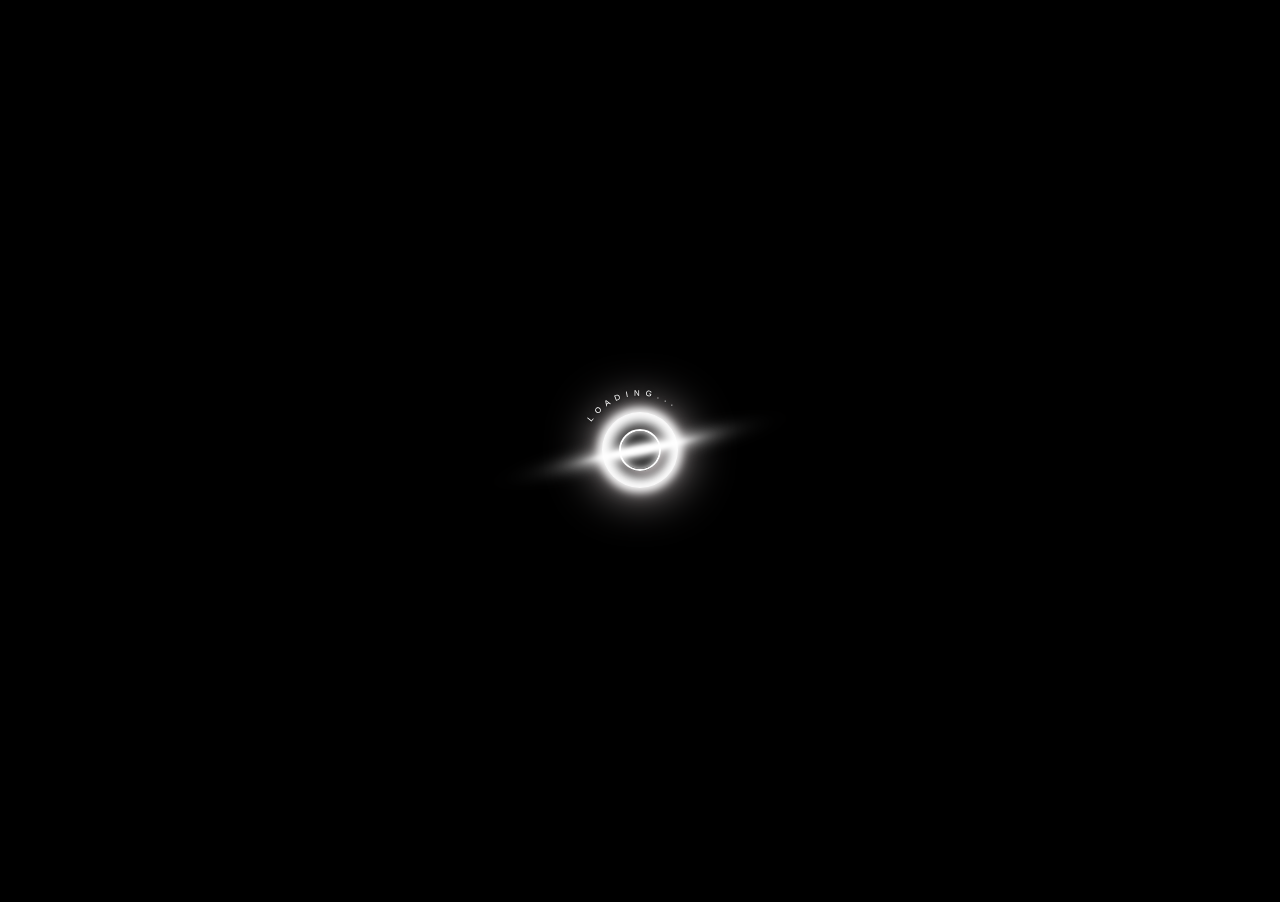
<file: index.html>
<!DOCTYPE html>
<html lang="en">

    <head>
        <meta charset="UTF-8">
        <meta http-equiv="X-UA-Compatible" content="IE=edge">
        <meta name="viewport" content="width=device-width, initial-scale=1.0">
        <meta name="theme-color" content="#000">
        <meta name="description" content="Rupendra Singh Rajawat | QR CODE GENERATOR" />
        <meta name="keywords" content="Rupendra Singh Rajawat, QR GENERATOR" />
        <meta name="author" content="Rupendra Singh Rajawat" />
    
        <meta property="og:title" content="" />
        <meta property="og:image" content="" />
        <meta property="og:url" content="" />
        <meta property="og:site_name" content="" />
        <meta property="og:description" content="" />
        <meta name="twitter:title" content="" />
        <meta name="twitter:image" content="" />
        <meta name="twitter:url" content="" />
        <meta name="twitter:card" content="" />
    
        <title>QR GENERATOR</title>
        <link rel="icon" type="image/x-icon" href="src/images/favicon.png">
        <!-- aos cdn -->
        <link rel="stylesheet" href="https://unpkg.com/aos@next/dist/aos.css" />
        <!-- stylesheet -->
        <link rel="stylesheet" href="index.css">
        <!-- fontawesome -->
        <link rel="stylesheet" href="https://use.fontawesome.com/releases/v5.15.4/css/all.css"
          integrity="sha384-DyZ88mC6Up2uqS4h/KRgHuoeGwBcD4Ng9SiP4dIRy0EXTlnuz47vAwmeGwVChigm" crossorigin="anonymous" />
      
        <link rel="stylesheet" href="https://fonts.googleapis.com/css2?family=Passions+Conflict&family=Orbitron&family=Fira+Code&family=Orbitron">
        <!-- google icons -->
        <link rel="stylesheet" href="https://fonts.googleapis.com/css2?family=Material+Symbols+Outlined:opsz,wght,FILL,GRAD@48,400,0,0" />
      
      </head>
<body>
 
        <div id="preloader">
            <div class="loader">
                <div class="blackhole">
                  <div class="blackhole-circle"></div>
                  <div class="blackhole-disc"></div>
                </div>
              
                <div class="curve">
                  <svg viewBox="0 0 500 500">
                    <path id="loading" d="M73.2,148.6c4-6.1,65.5-96.8,178.6-95.6c111.3,1.2,170.8,90.3,175.1,97"></path>
                    <text width="500">
                      <textPath xlink:href="#loading">
                        loading...
                      </textPath>
                    </text>
                  </svg>
                </div>
              </div>
        </div>
        <div class="BigdaddyContainer">
          <div class="bg" id="bg"></div>
          <div class="mainContainer">
            <div class="logoContainer">
                <img src="src/images/logo.png" alt="">
            </div>
            <div class="buttonContainer">
                <a href="home/home.html"><button>
                    <svg xmlns="http://www.w3.org/2000/svg" viewBox="0 0 24 24" width="24" height="24"><path fill="none" d="M0 0h24v24H0z"></path><path fill="currentColor" d="M5 13c0-5.088 2.903-9.436 7-11.182C16.097 3.564 19 7.912 19 13c0 .823-.076 1.626-.22 2.403l1.94 1.832a.5.5 0 0 1 .095.603l-2.495 4.575a.5.5 0 0 1-.793.114l-2.234-2.234a1 1 0 0 0-.707-.293H9.414a1 1 0 0 0-.707.293l-2.234 2.234a.5.5 0 0 1-.793-.114l-2.495-4.575a.5.5 0 0 1 .095-.603l1.94-1.832C5.077 14.626 5 13.823 5 13zm1.476 6.696l.817-.817A3 3 0 0 1 9.414 18h5.172a3 3 0 0 1 2.121.879l.817.817.982-1.8-1.1-1.04a2 2 0 0 1-.593-1.82c.124-.664.187-1.345.187-2.036 0-3.87-1.995-7.3-5-8.96C8.995 5.7 7 9.13 7 13c0 .691.063 1.372.187 2.037a2 2 0 0 1-.593 1.82l-1.1 1.039.982 1.8zM12 13a2 2 0 1 1 0-4 2 2 0 0 1 0 4z"></path></svg>
                    <span>Let's Go!</span>
                  </button></a>
            </div>
      </div>
    </div>
    <script src="index.js"></script>
    <script src="main.js"></script>
</body>
<script>
    
var loader = document.getElementById("preloader");
window.addEventListener("load", function () {
    setTimeout(function() {
        loader.style.display = "none";
        }, 3000);
  
  
})
</script>
</html>
</file>
<file: index.css>
* {
    box-sizing: border-box;
    margin: 0;
    padding: 0;
}

*::selection {
    background-color: gray;
}

*::-moz-selection {
    background: gray;
}
 

* {
    -webkit-tap-highlight-color: transparent;
}

html {
    font-size: 62.5%;
    scroll-behavior: smooth;
}
:root{
    font-family: Whitney, -apple-system, BlinkMacSystemFont, Segoe UI, Roboto, Helvetica, Arial, sans-serif;
    cursor:default;
}
#preloader{
    background-color:black;
    height: 100%;
    width: 100%;
    position: fixed;
    z-index: 99999;
    display: flex;
    align-items: center;
    justify-content: center;
    overflow-y: hidden;
    /* background-image: url(src/svg/Pulse-0.4s-200px.svg); */
    background-repeat: no-repeat;
    background-position: center;
    background-size: 10%;
    /* filter: invert(1); */

}
.loader {
  display: flex;
  width: 8rem;
  height: 8rem;
  justify-content: center;
  align-items: center;
  position: relative;
  flex-direction: column;
}

.curve {
  width: 180%;
  height: 180%;
  position: absolute;
  animation: rotate 8s linear infinite;
  fill: transparent;
}

.curve text {
  letter-spacing: 20px;
  text-transform: uppercase;
  font: 3em "Fira Sans", sans-serif;
  fill: white;
  filter: drop-shadow(0 2px 8px black);
}

.blackhole {
  z-index: -1;
  display: flex;
  position: absolute;
  width: 8rem;
  height: 8rem;
  align-items: center;
  justify-content: center;
}

.blackhole-circle {
  z-index: 0;
  display: flex;
  width: 100%;
  height: 100%;
  border-radius: 50%;
  background: radial-gradient(circle at center, black 25%, white 35%, white 100%);
  box-shadow: 0px 0px 2rem #c2babb;
  align-items: center;
  justify-content: center;
}

.blackhole-circle::after {
  z-index: 0;
  position: absolute;
  content: "";
  display: flex;
  width: 100%;
  height: 100%;
  border-radius: 50%;
  border: 4px solid white;
  background: radial-gradient(circle at center, black 35%, white 60%, white 100%);
  box-shadow: 0px 0px 5rem #c2babb;
  align-items: center;
  justify-content: center;
  filter: blur(4px);
  animation: pulseAnimation linear infinite 2s alternate-reverse;
}

.blackhole-circle::before {
  z-index: 1;
  content: "";
  display: flex;
  width: 4rem;
  height: 4rem;
  border: 2px solid #ffffff;
  box-shadow: 3px 3px 10px #c2babb, inset 0 0 1rem #ffffff;
  border-radius: 50%;
  top: 5rem;
  filter: blur(0.5px);
  animation: rotate linear infinite 3s;
}

.blackhole-disc {
  position: absolute;
  z-index: 0;
  display: flex;
  width: 5rem;
  height: 10rem;
  border-radius: 50%;
  background: radial-gradient(circle at center, #ffffff 80%, #353535 90%, white 100%);
  filter: blur(1rem) brightness(130%);
  border: 1rem solid white;
  box-shadow: 0px 0px 3rem #d7c4be;
  transform: rotate3d(1, 1, 1, 220deg);
  animation: pulseAnimation2 linear infinite 2s alternate-reverse;
  justify-content: center;
  align-items: center;
}

.blackhole-disc::before {
  content: "";
  position: absolute;
  z-index: 0;
  display: flex;
  width: 5rem;
  height: 10rem;
  border-radius: 50%;
  background: radial-gradient(circle at center, #ffffff 80%, #353535 90%, white 100%);
  filter: blur(3rem);
  border: 1rem solid white;
  box-shadow: 0px 0px 6rem #d7c4be;
  animation: pulseAnimation linear infinite 2s alternate-reverse;
}

@keyframes rotate {
  0% {
    transform: rotate(0deg);
  }

  100% {
    transform: rotate(360deg);
  }
}

@keyframes pulseAnimation {
  0% {
    box-shadow: 0px 0px 3rem #c2babb;
    transform: scale(1);
  }

  100% {
    box-shadow: 0px 0px 5rem #c2babb;
    transform: scale(1.09);
  }
}

@keyframes pulseAnimation2 {
  0% {
    box-shadow: 0px 0px 3rem #c2babb;
    transform: rotate3d(1, 1, 1, 220deg) scale(1);
  }

  100% {
    box-shadow: 0px 0px 5rem #c2babb;
    transform: rotate3d(1, 1, 1, 220deg)  scale(.95);
  }
}

body{
  background-color: black;
  overflow: hidden;
}
/* landing page */
.BigdaddyContainer{

  width: 100%;
  height: 100vh;
  position: relative;
  display: flex;
  align-items: center;
  justify-content: center;
}
.bg{
  position: absolute;
  width: 100%;
  height: 100%;
  z-index: 1;
}
.mainContainer{
  padding-top: 70px;
  width: 100%;
  height: 100%;
  position:absolute;
  z-index: 9999;
  display: flex;
  align-items: center;
  justify-content: flex-start;
  flex-direction: column;
}

.logoContainer{
    width: 100%;
    display: flex;
    align-items:flex-start;
    justify-content: center;

    height: 80%;
}
.logoContainer img{
    width: 26%;
}


.buttonContainer{
    height:20%;
    display: flex;
    align-items: center;
    justify-content: center;

}
a{
    text-decoration: none;
}
button {
    display: flex;
    align-items: center;
    font-family: inherit;
    font-weight: 500;
    font-size: 17px;
    padding: 0.8em 1.3em 0.8em 0.9em;
    color: black;
    background: white;
    border: none;
    letter-spacing: 0.05em;
    /* border-radius: 16px; */
    transition-duration: .5s;
    
    cursor: pointer;
  }
  
  button svg {
    margin-right: 3px;
    transform: rotate(30deg);
    transition: transform 0.5s cubic-bezier(0.76, 0, 0.24, 1);
  }
  
  button span {
    transition: transform 0.5s cubic-bezier(0.76, 0, 0.24, 1);
  }
  
  button:hover svg {
    transform: translateX(5px) rotate(90deg);
  }
  

/* landing page */

/* responsive code below*/
@media screen and (max-width:1920px) {
    html {
        font-size: 60%;
    }
}

@media screen and (max-width:1200px) {
    html {
        font-size: 60%;
    }
}

@media screen and (max-width:998px) {
    html {
        font-size: 55%;
    }
    .logoContainer img{
        width: 50%;
    }
}

@media screen and (max-width:768px) {
    html {
        font-size: 50%;
    }
 
}

@media screen and (max-width:500px) {
    html {
        font-size: 45%;  
    }
    .logoContainer img{
        width: 100%;
    }

}

@media screen and (max-width:430px) {
    html {
        font-size: 43%;
    }
}

@media screen and (max-width:375px) {
    html {
        font-size: 40%;
    }
}
@media screen and (max-width:300px) {
    html {
        font-size: 40%;
    }
}

/* responsive code above */
</file>
